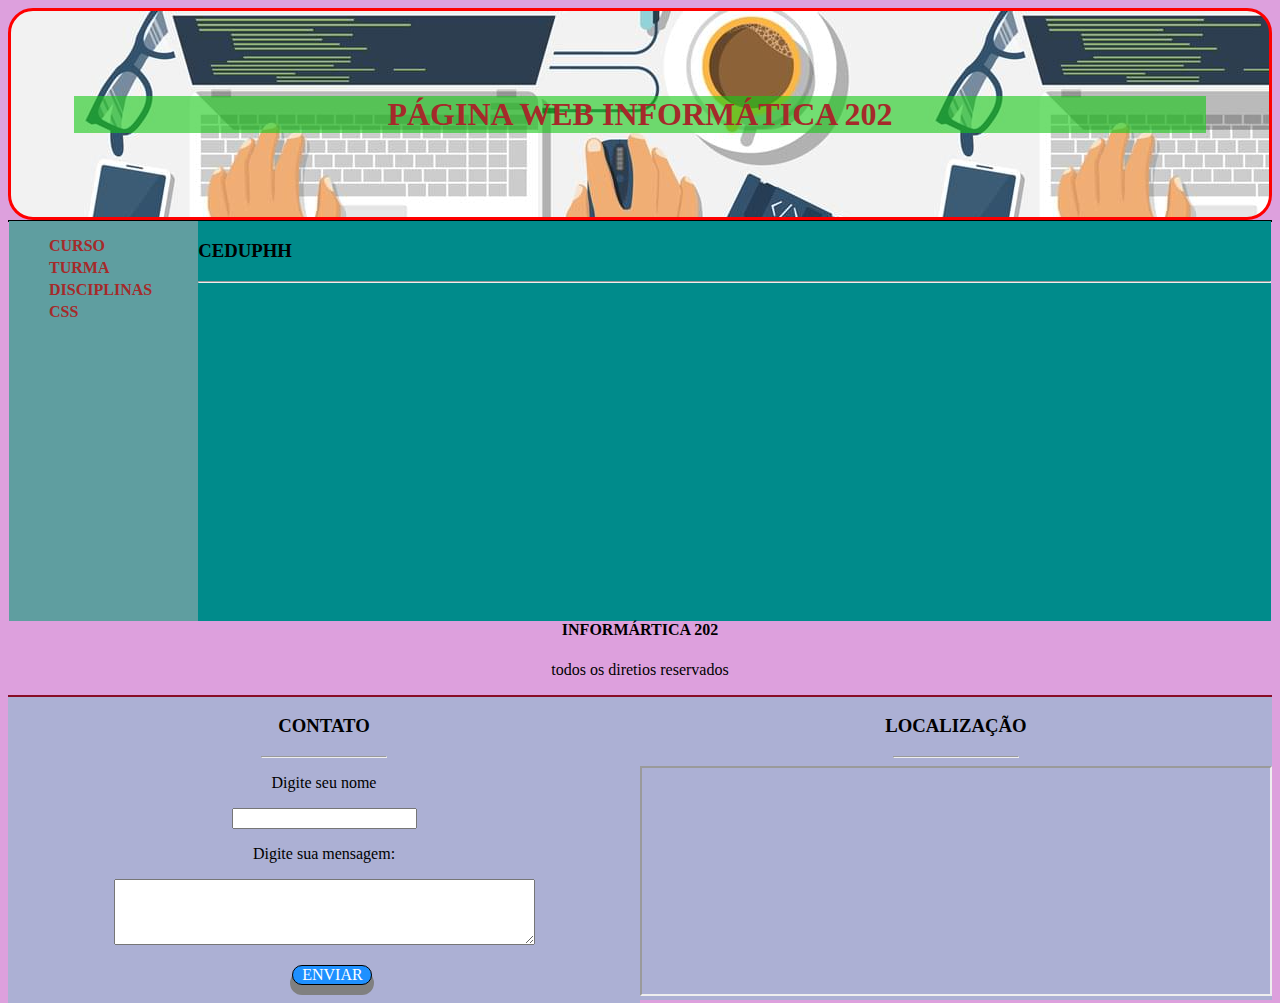
<file: index.html>
<!DOCTYPE html>
<!--
Click nbfs://nbhost/SystemFileSystem/Templates/Licenses/license-default.txt to change this license
Click nbfs://nbhost/SystemFileSystem/Templates/Other/html.html to edit this template
-->
<html>
    <head>
        <title>TODO supply a title</title>
        <meta charset="UTF-8">
        <meta name="viewport" content="width=device-width, initial-scale=1.0">
        <link href="newcss.css" rel="stylesheet" type="text/css"/>
    </head>
    <body>
        <div class="header header_border_gd">
            <header>
                <h1> PÁGINA WEB INFORMÁTICA 202 </h1>
            </header>
        </div>
        <div class="section">
            <section>
                <div class="nav">
                    <nav>
                        <ol>
                            <li> <a href="curso.html" target="conteudo"> CURSO </a></li>
                            <li> <a href="turma.html" target="conteudo"> TURMA </a> </li>
                            <li> <a href="disciplinas.html" target="conteudo"> DISCIPLINAS </a> </li>
                            <li class="ol_menu"> <a> CSS </a> 
                                <ol class="ol_submenu"> 
                                    <li> 
                                        <a href="gd.html" target="conteudo"> Gradiente </a>
                                    </li>
                                    <li> 
                                        <a href="efeitos.html" target="conteudo"> Efeitos </a>
                                    </li>
                                    <li> Botões </li>
                                </ol>   
                            </li>
                        </ol>
                        
                    </nav>
                </div>
                <div class="article">
                    <article>
                        <h3> CEDUPHH</h3>
                        <hr>
                        <iframe name="conteudo" class="iframe_conteudo">

                        </iframe>
                    </article>
                </div>    
            </section>    
        </div>
        <div class="footer">
            <footer>
                <h4> INFORMÁRTICA 202 </H4>
                <p> todos os diretios reservados </p>
            </footer>
            <div class='contato'>
                <h3> CONTATO </h3>
                <hr>
                <p> Digite seu nome </p>
                <p> <input type="text" ></p>
                <p> Digite sua mensagem: </p>
                <p><textarea rows='4' cols='50'> </textarea> </p>
                <div class="press_button">
                    ENVIAR
                </div>
                <br>
            </div>
            <div class='mapa'>
                <h3> LOCALIZAÇÃO </h3>
                <hr>
                <iframe src="https://www.google.com/maps/embed?pb=!1m18!1m12!1m3!1d2406.180687212367!2d-49.100200226482954!3d-26.89403299241995!2m3!1f0!2f0!3f0!3m2!1i1024!2i768!4f13.1!3m3!1m2!1s0x94df1ec1e3a7a4d3%3A0xc22c9dcfc8a89d01!2sR.%20Benjamin%20Constant%2C%20857%20-%20Escola%20Agr%C3%ADcola%2C%20Blumenau%20-%20SC%2C%2089037-501!5e1!3m2!1spt-BR!2sbr!4v1693438080265!5m2!1spt-BR!2sbr" allowfullscreen="" loading="lazy" referrerpolicy="no-referrer-when-downgrade"></iframe>
            </div>    
        </div>
  
    </body>
</html>
</file>
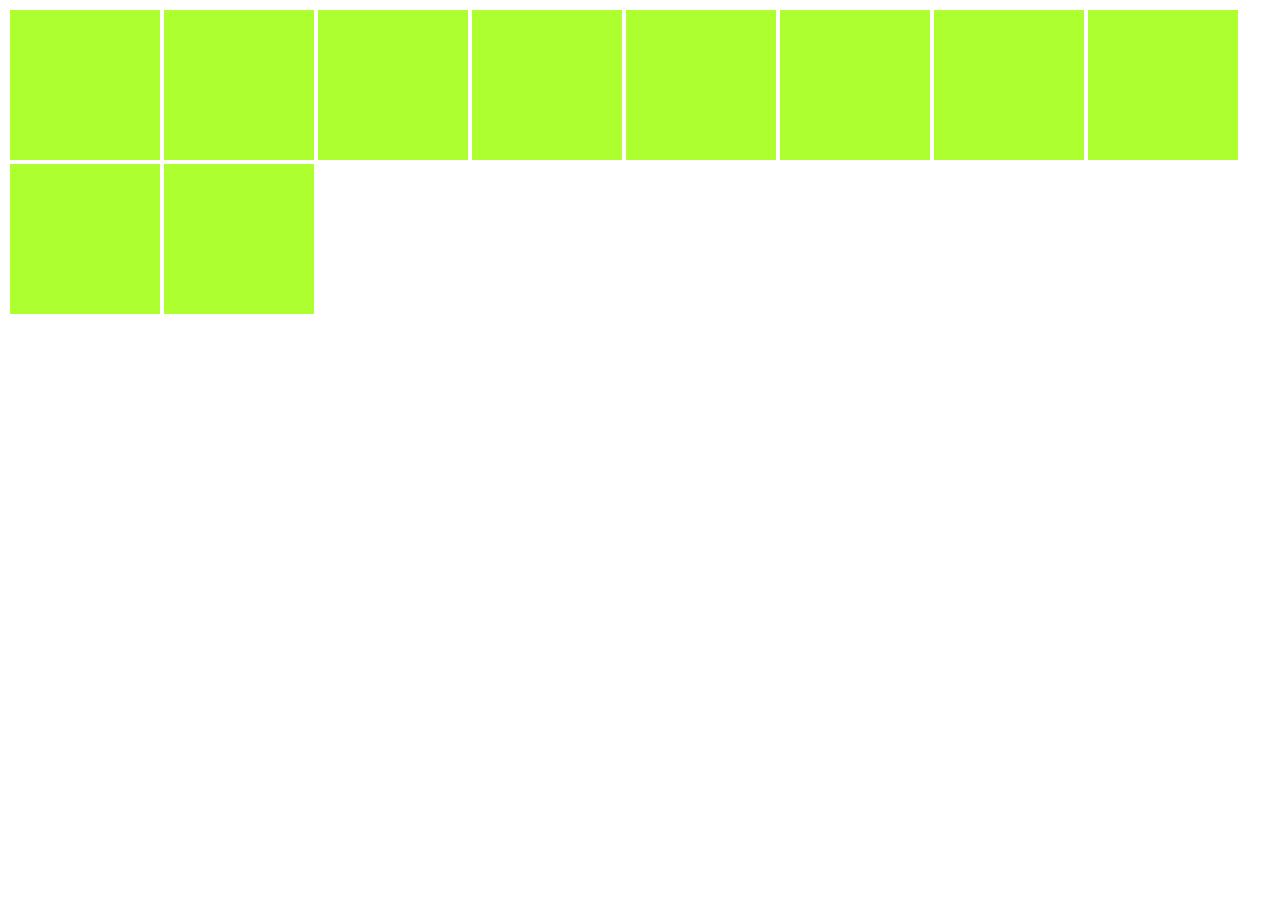
<file: Efeitos.html>
<!DOCTYPE html>
<!--
To change this license header, choose License Headers in Project Properties.
To change this template file, choose Tools | Templates
and open the template in the editor.
-->
<html>
    <head>
        <title>TODO supply a title</title>
        <meta charset="UTF-8">
        <meta name="viewport" content="width=device-width, initial-scale=1.0">
        <link href="efeitoscss.css" rel="stylesheet" type="text/css"/>
    </head>
    <body>
        <div class="div_efeitos1"></div>
        <div class="div_efeitos2"></div>
        <div class="div_efeitos3"></div>
        <div class="div_efeitos4"></div>
        <div class="div_efeitos5"></div>
        <div class="div_efeitos6"></div>
        <div class="div_efeitos7"></div>
        <div class="div_efeitos8"></div>
        <div class="div_efeitos9"></div>
        <div class="div_efeitos10"></div>
    </body>
</html>
</file>
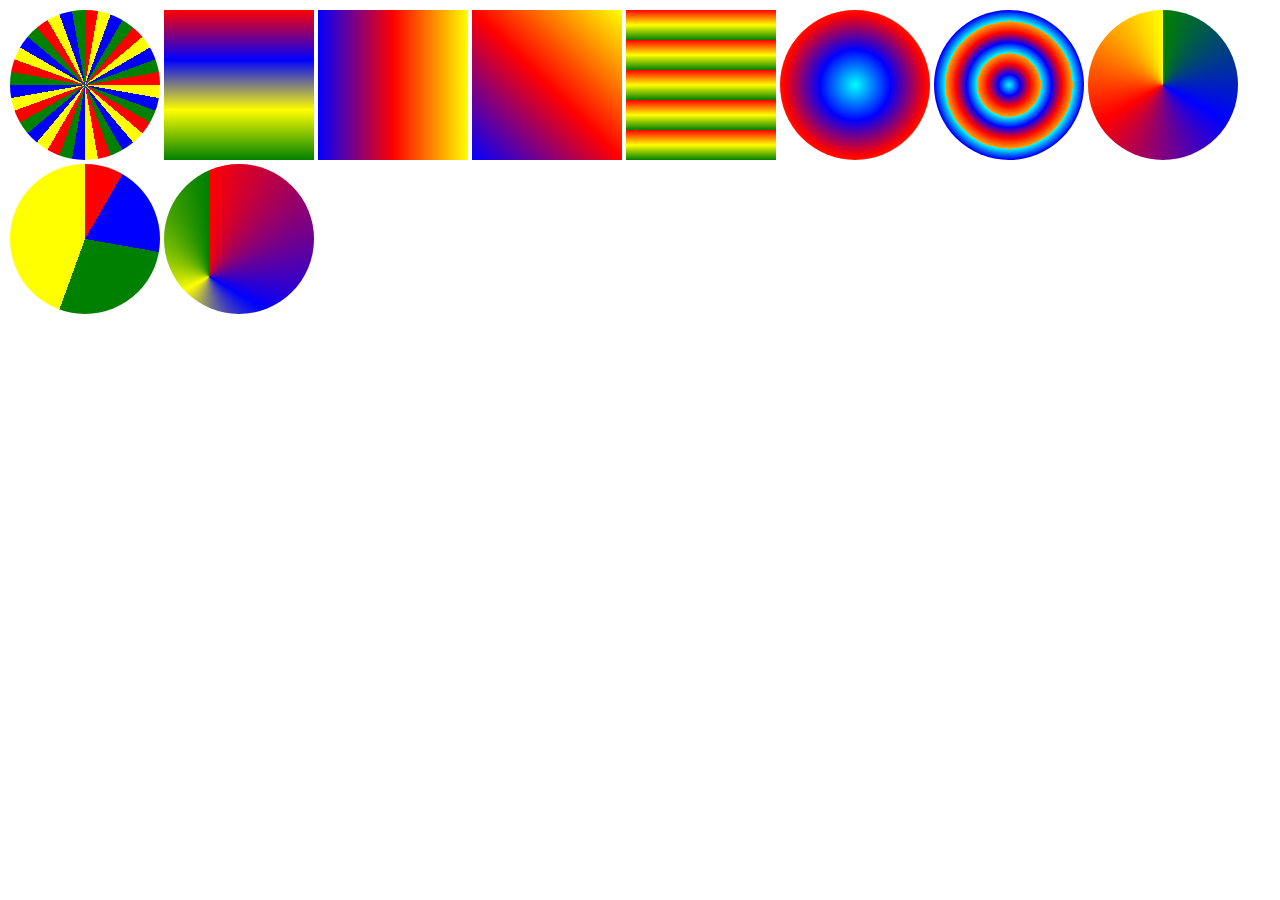
<file: gd.html>
<!DOCTYPE html>
<!--
Click nbfs://nbhost/SystemFileSystem/Templates/Licenses/license-default.txt to change this license
Click nbfs://nbhost/SystemFileSystem/Templates/ClientSide/html.html to edit this template
-->
<html>
    <head>
        <title>TODO supply a title</title>
        <meta charset="UTF-8">
        <meta name="viewport" content="width=device-width, initial-scale=1.0">
        <link href="gdcss.css" rel="stylesheet" type="text/css"/>
    
    </head>
    <body>
        <div class="div1"> </div>
        <div class="div2"> </div>
        <div class="div3"> </div>
        <div class="div4"> </div>
        <div class="div5"> </div>
        <div class="div6"> </div>
        <div class="div7"> </div>
        <div class="div8"> </div>
        <div class="div9"> </div>
        <div class="div10"> </div>
    </body>
</html>
</file>
<file: newcss.css>
*{
    box-sizing: border-box;
}

body{
    background-color: plum;
}

.header{
    width: 100%;
    background-color: gold;
    padding: 5%;
    background-image: url("header_linguagens_programacao_web.jpg");
}

.header h1{
    text-align: center;
    color: brown;
    background-color: rgba(20,200, 20, 0.6);
}

.header_border_gd{
    border-radius: 25px;
    border: 3px solid red;
}

.section{
    width: 100%;
    background-color: bisque;
    border: 1px solid black;
}

.nav{
    width: 15%;
    height: 400px;
    background-color: cadetblue;
    float: left;
}

.nav nav ol li{
    list-style: none;
    margin-top: 4px;
}

.nav nav ol li a{
    text-decoration: none;
    color: brown;
    font-weight: 900;
    transition: 1s ease;
}

.nav nav ol li a:hover{
    background-color: darkcyan;
    padding: 2%;
}

.ol_submenu{
  display: none;
}

.ol_menu:hover .ol_submenu{
  display: block;
}

.article{
    width: 85%;
    height: 400px;
    background-color: darkcyan;
    float: left;
}

.article iframe{
    width: 100%;
    height: 370px;
    border-style: none;
    padding: 4px;
}

.footer{
    text-align: center;
}

.contato, .mapa{
    width: 50%;
    float: left;
    border-top: 2px inset crimson;
    background-color: rgba(100, 200, 200, 0.4);
    height: auto;
}

.contato hr, .mapa hr{
    width: 20%;
}

.press_button{
    width: 80px;
    height: 20px;
    background-color: dodgerblue;
    color: white;
    border: 1px solid black;
    border-radius: 25px;
    box-shadow: 0px 8px 0px 2px gray;
    margin-left: 45%;
    margin-right: 45%;
}

.press_button:active{
    transform: translateY(6px);
    box-shadow: 0px 2px 0px 2px gray;
}


.mapa iframe{
    width: 100%;
    height: 230px;
}

@media screen and (max-width: 1000px){
    body{
        background-color: aquamarine;
    }
    .nav{
        width: 100%;
        height: auto;
        float: left;
    }

    .nav nav ol li{
        display: inline;
        margin-right: 4px;
    }

    .article{
        width: 100%;
        float: left;
    }

    .contato, .mapa{
        width: 100%;
        float: left;
    }

}
</file>
<file: efeitoscss.css>
div{
    height: 150px;
    width: 150px;
    background-color: greenyellow;
    margin: 2px;
    float: left;    
}

.div_efeitos1{
    transition: 3s ease;
}

.div_efeitos1:hover{
    background-color: red;
    height: 100px;
    width: 100px;
}

.div_efeitos2{
    transition: 3s ease;
}

.div_efeitos2:hover{
    transform: skewY(20deg);
}

.div_efeitos3{
    transition: 3s ease;
}

.div_efeitos3:hover{
    transform: scale(0,1);
    background-color: red;
    border-radius: 30px;
}

.div_efeitos4{
    transition: 3s ease;
}

.div_efeitos4:hover{
    transform: rotateZ(180deg);
    background-color: red;
    border-radius: 50px;
}

.div_efeitos5{
    transition: 3s ease;
}

.div_efeitos5:hover{
    border: 1px solid black;
    background-color: red;
    transform: rotate(45deg);
    transform-origin: 20% 40%;
}

@keyframes animation_3d{
    from{
        transform: rotate3d(0, 0, 0, 0deg);
    }
    to{
        transform: rotate3d(1, 5, 1, 180deg);
    }
    
}

.div_efeitos6{
    animation: animation_3d 2s ease infinite;
}
</file>
<file: gdcss.css>
div{
    height: 150px;
    width: 150px;
    background-color: aqua;
    margin: 2px;
    float: left;
}

.div1{
    border-radius: 50%;
    background-image: repeating-conic-gradient(red 0deg 10deg, 
        yellow 10deg 20deg, blue 20deg 30deg, green 30deg 40deg);
    transition: 3s;
}

.div1:hover{
    transform: rotate(1080deg);
}

.div2{
    background-image: 
        linear-gradient(red, blue, yellow, green);
}

.div3{
    background-image: 
        linear-gradient(to right, blue, red, yellow);
}

.div4{
    background-image: 
        linear-gradient(45deg, blue, red, yellow);
}

.div5{
    background-image: 
        repeating-linear-gradient(red, yellow 10%, green 20%);
}

.div6{
    border-radius: 50%;
    background-image: radial-gradient(cyan, blue, red, orange);
}

.div7{
    border-radius: 50%;
    background-image: repeating-radial-gradient(cyan, blue 10%, red 20%, 
        orange 30%);
}

.div8{
    border-radius: 50%;
    background-image: conic-gradient(green, blue, red, yellow);   
}

.div9{
    border-radius: 50%;
    background-image: conic-gradient(red 0deg, red 30deg, blue 30deg, 
    blue 100deg, green 100deg, green 200deg, yellow 200deg, yellow 360deg);   
}

.div10{
    border-radius: 50%;
    background-image: conic-gradient(at 30% 75%, red, blue, yellow, green);  
}
</file>
